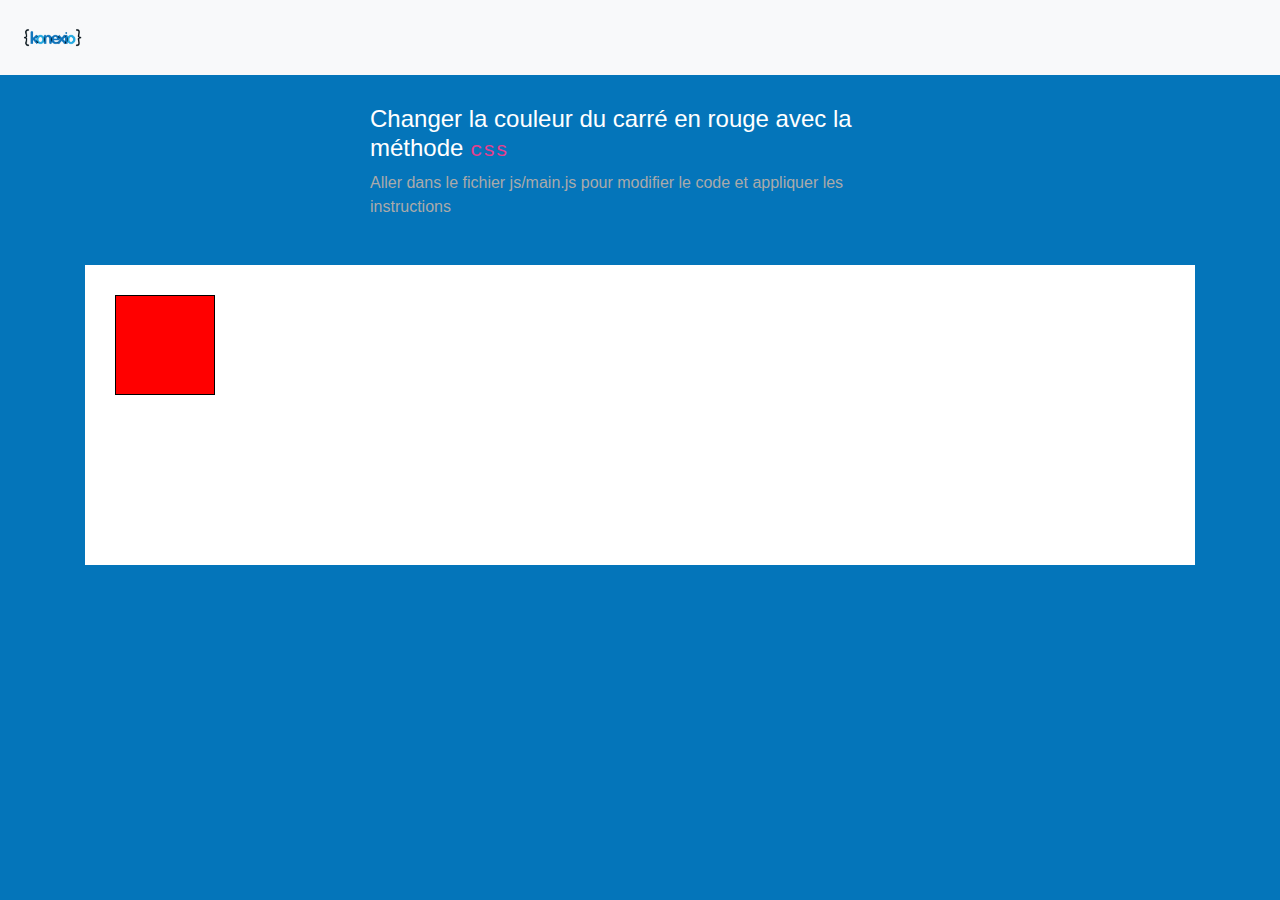
<file: exercice1/index.html>
<!DOCTYPE html>
<html>
  <head>
    <title>Exercice</title>
    <link rel="stylesheet" href="../assets/css/bootstrap.min.css" />
    <link rel="stylesheet" href="../assets/css/exercise.css" />
    <script src="https://code.jquery.com/jquery-3.5.1.min.js"></script>
  </head>
  <body>
    <nav class="navbar navbar-light bg-light">
      <a class="navbar-brand"><img src="../assets/img/logo.png" /></a>
    </nav>
    <div class="container">
      <div class="row">
        <div class="col-6 offset-3 instructions">
          <h4>
            Changer la couleur du carré en rouge avec la méthode
            <code>css</code>
          </h4>
          <p>
            Aller dans le fichier js/main.js pour modifier le code et appliquer
            les instructions
          </p>
        </div>
        <div class="col-12 exercise">
          <div id="exercise">
            <div id="square"></div>
          </div>
        </div>
      </div>
    </div>
    <script src="../assets/js/jquery-3.3.1.min.js"></script>
    <script src="../assets/js/functions.js"></script>
    <script src="./js/main.js"></script>
  </body>
</html>
</file>
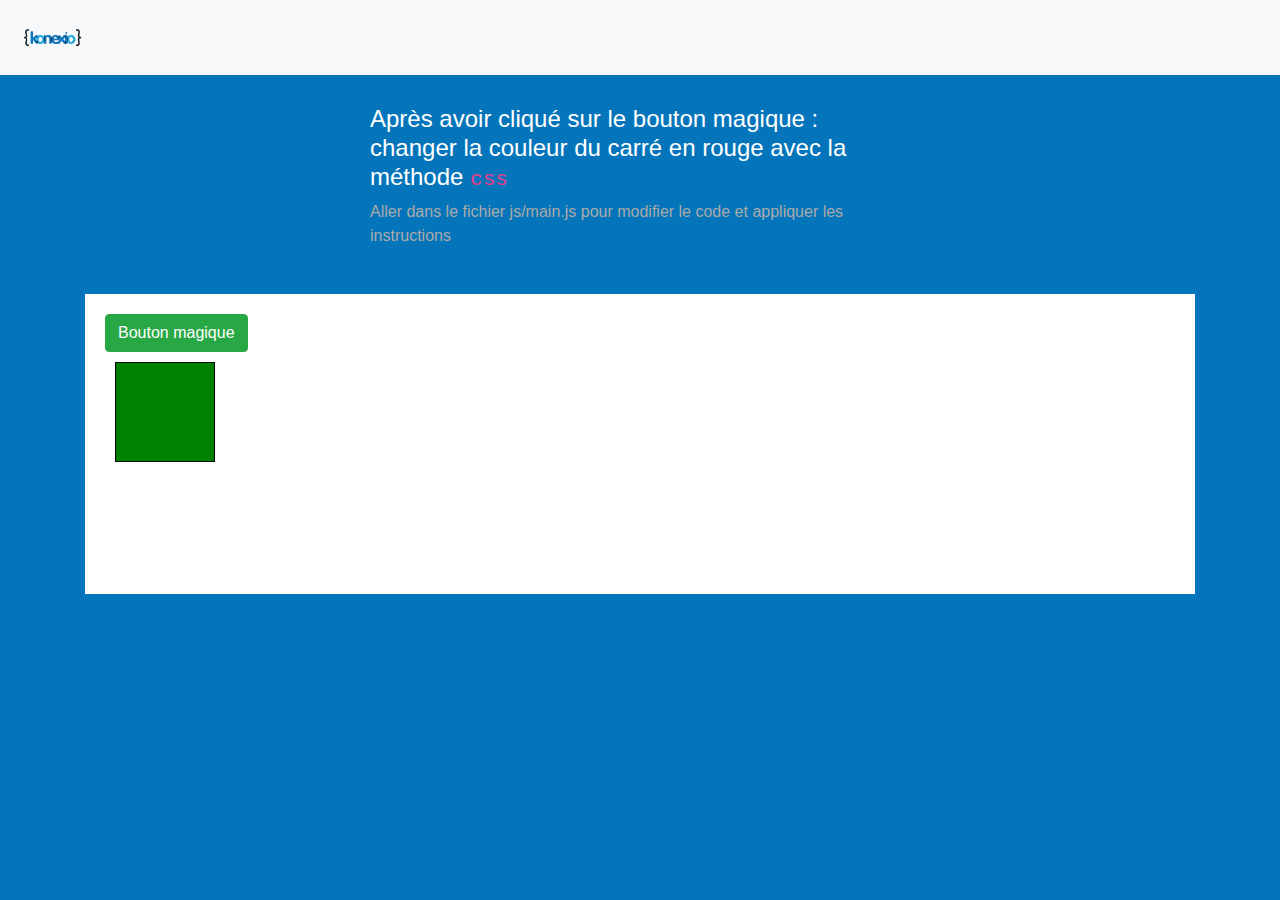
<file: exercice11/index.html>
<!DOCTYPE html>
<html>
<head>
    <title>Exercice</title>
    <link rel="stylesheet" href="../assets/css/bootstrap.min.css" />
    <link rel="stylesheet" href="../assets/css/exercise.css" />
</head>
<body>
    <nav class="navbar navbar-light bg-light">
        <a class="navbar-brand"><img src="../assets/img/logo.png" /></a>
    </nav>
    <div class="container">
        <div class="row">
            <div class="col-6 offset-3 instructions">
                <h4>Après avoir cliqué sur le bouton magique : changer la couleur du carré en rouge avec la méthode <code>css</code></h4>
                <p>Aller dans le fichier js/main.js pour modifier le code et appliquer les instructions</p>
            </div>
            <div class="col-12 exercise">
                <div id="exercise">
                    <button class="btn btn-success">Bouton magique</button>
                    <div id="square"></div>
                </div>
            </div>
        </div>
    </div>
    <script src="../assets/js/jquery-3.3.1.min.js"></script>
    <script src="../assets/js/functions.js"></script>
    <script src="js/main.js"></script>
</body>
</html>
</file>
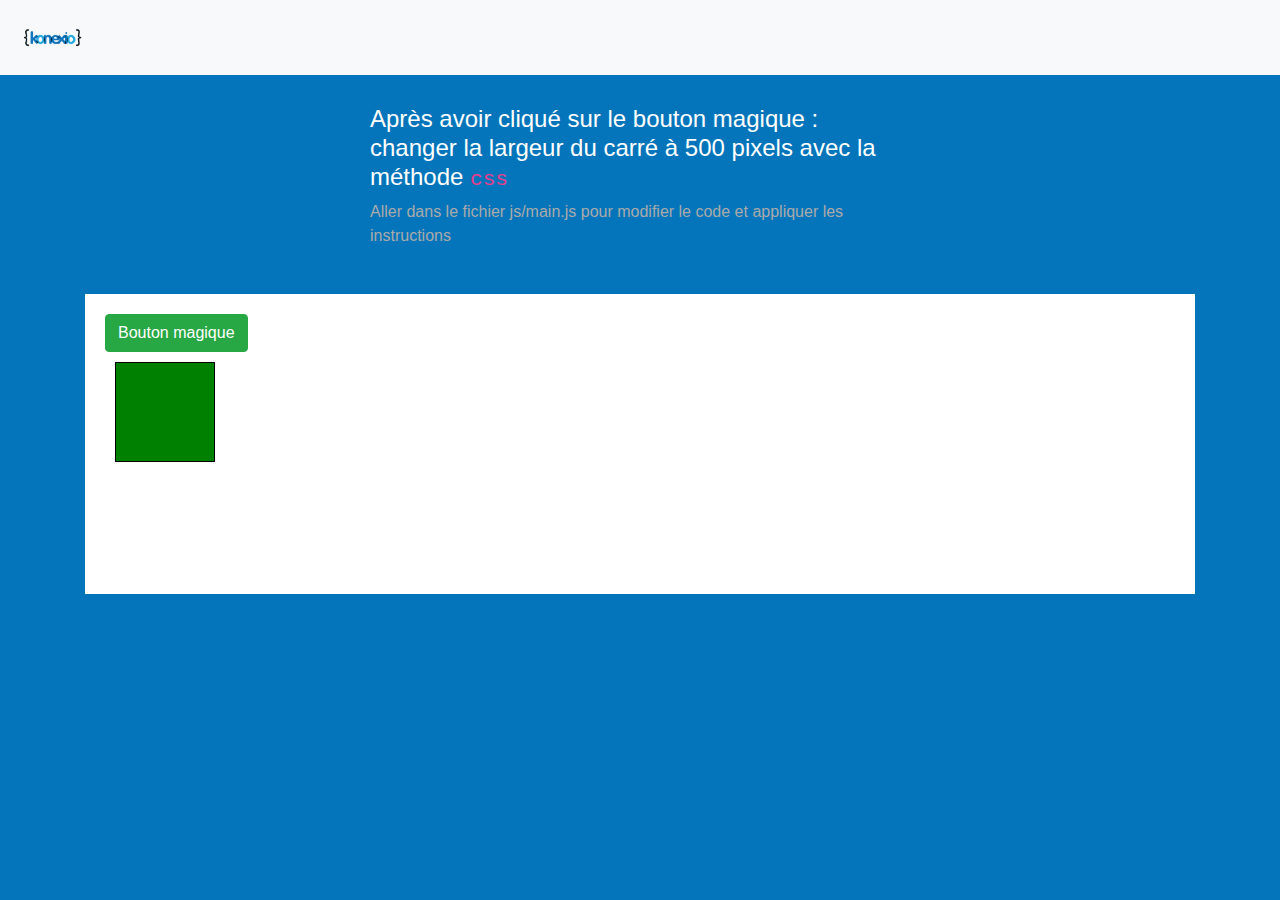
<file: exercice12/index.html>
<!DOCTYPE html>
<html>
<head>
    <title>Exercice</title>
    <link rel="stylesheet" href="../assets/css/bootstrap.min.css" />
    <link rel="stylesheet" href="../assets/css/exercise.css" />
</head>
<body>
    <nav class="navbar navbar-light bg-light">
        <a class="navbar-brand"><img src="../assets/img/logo.png" /></a>
    </nav>
    <div class="container">
        <div class="row">
            <div class="col-6 offset-3 instructions">
                <h4>Après avoir cliqué sur le bouton magique : changer la largeur du carré à 500 pixels avec la méthode <code>css</code></h4>
                <p>Aller dans le fichier js/main.js pour modifier le code et appliquer les instructions</p>
            </div>
            <div class="col-12 exercise">
                <div id="exercise">
                    <button class="btn btn-success">Bouton magique</button>
                    <div id="square"></div>
                </div>
            </div>
        </div>
    </div>
    <script src="../assets/js/jquery-3.3.1.min.js"></script>
    <script src="../assets/js/functions.js"></script>
    <script src="js/main.js"></script>
</body>
</html>
</file>
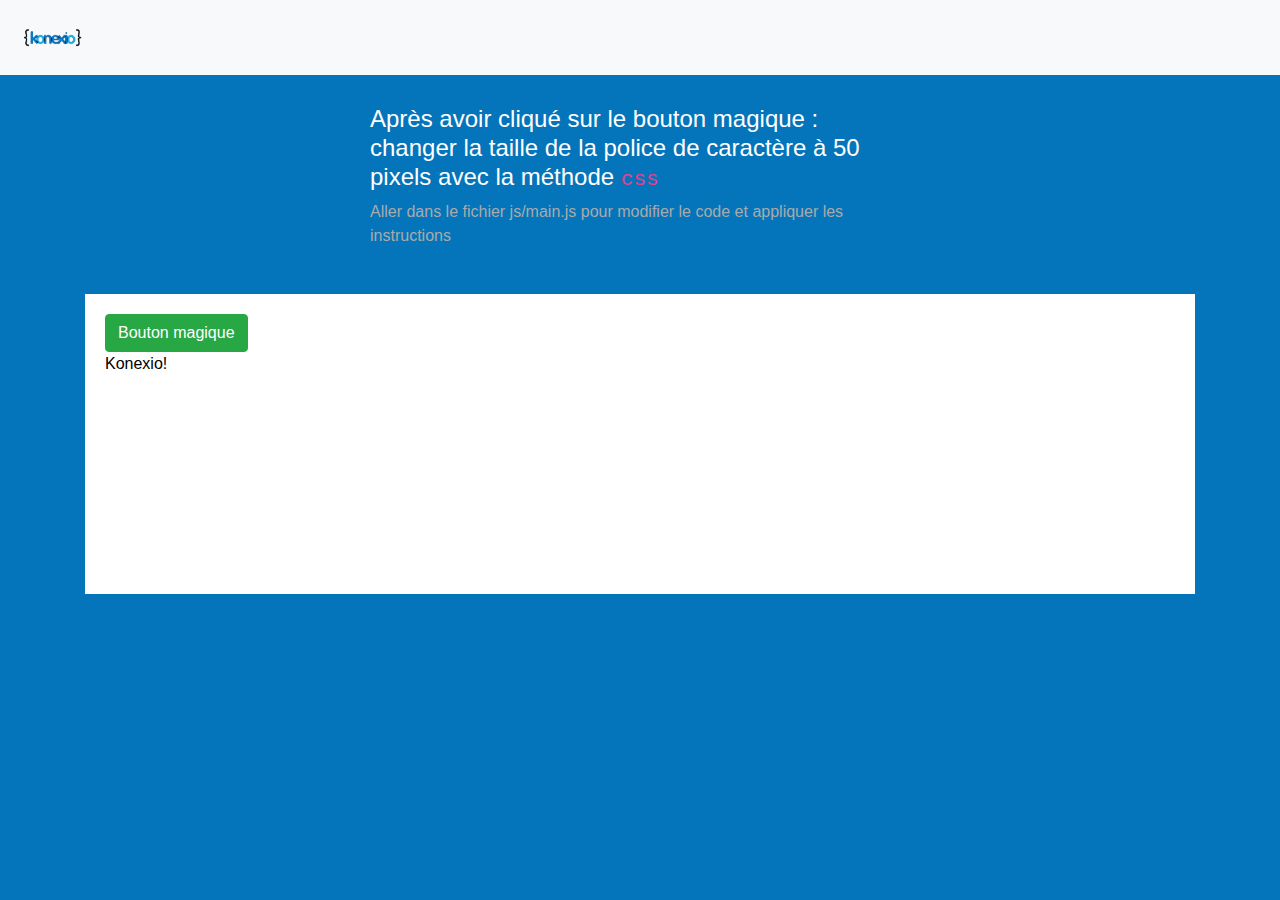
<file: exercice13/index.html>
<!DOCTYPE html>
<html>
<head>
    <title>Exercice</title>
    <link rel="stylesheet" href="../assets/css/bootstrap.min.css" />
    <link rel="stylesheet" href="../assets/css/exercise.css" />
</head>
<body>
    <nav class="navbar navbar-light bg-light">
        <a class="navbar-brand"><img src="../assets/img/logo.png" /></a>
    </nav>
    <div class="container">
        <div class="row">
            <div class="col-6 offset-3 instructions">
                <h4>Après avoir cliqué sur le bouton magique : changer la taille de la police de caractère à 50 pixels avec la méthode <code>css</code></h4>
                <p>Aller dans le fichier js/main.js pour modifier le code et appliquer les instructions</p>
            </div>
            <div class="col-12 exercise">
                <div id="exercise">
                    <button class="btn btn-success">Bouton magique</button>
                    <p id="text">Konexio!</p>
                </div>
            </div>
        </div>
    </div>
    <script src="../assets/js/jquery-3.3.1.min.js"></script>
    <script src="../assets/js/functions.js"></script>
    <script src="js/main.js"></script>
</body>
</html>
</file>
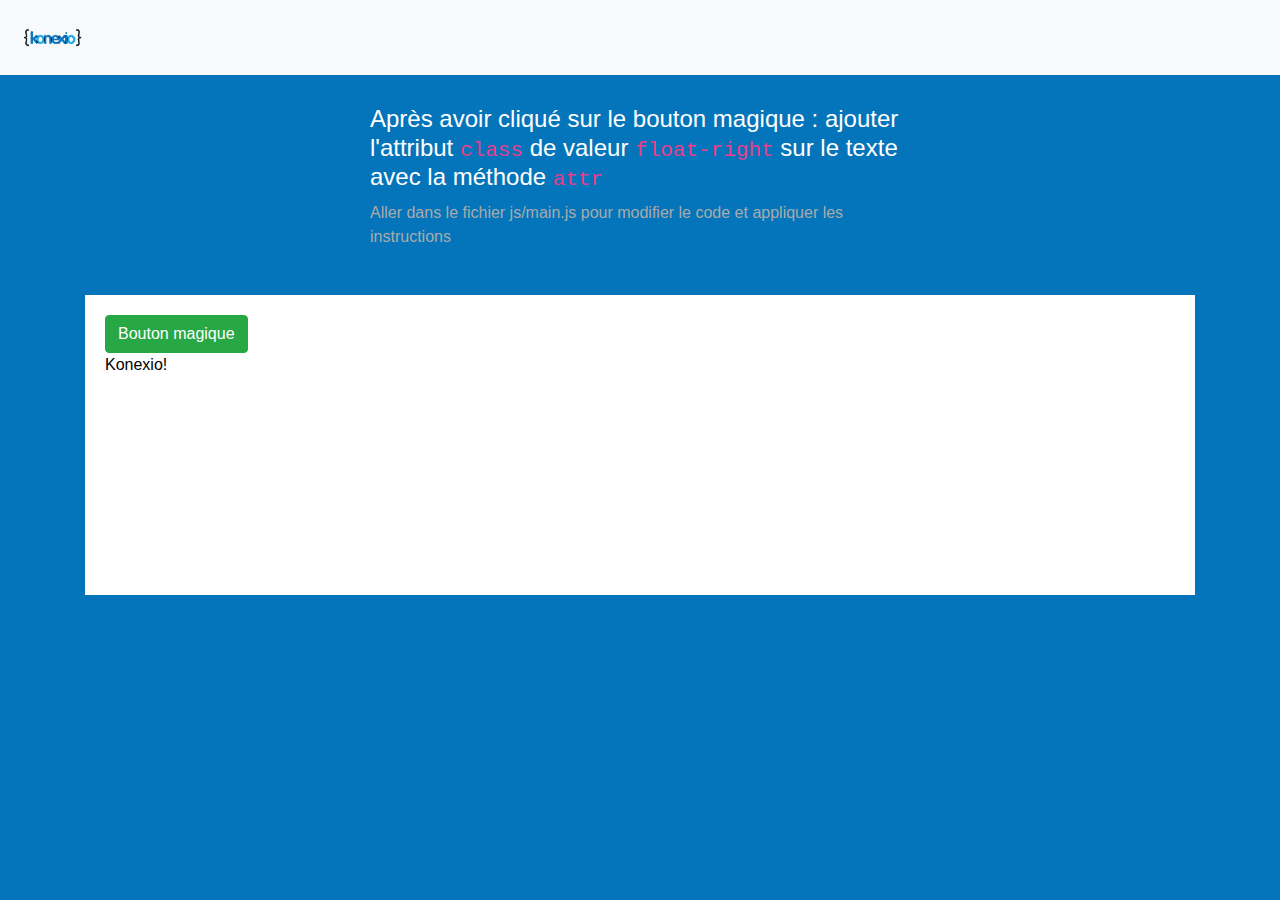
<file: exercice14/index.html>
<!DOCTYPE html>
<html>
<head>
    <title>Exercice</title>
    <link rel="stylesheet" href="../assets/css/bootstrap.min.css" />
    <link rel="stylesheet" href="../assets/css/exercise.css" />
</head>
<body>
    <nav class="navbar navbar-light bg-light">
        <a class="navbar-brand"><img src="../assets/img/logo.png" /></a>
    </nav>
    <div class="container">
        <div class="row">
            <div class="col-6 offset-3 instructions">
                <h4>Après avoir cliqué sur le bouton magique : ajouter l'attribut <code>class</code> de valeur <code>float-right</code> sur le texte avec la méthode <code>attr</code></h4>
                <p>Aller dans le fichier js/main.js pour modifier le code et appliquer les instructions</p>
            </div>
            <div class="col-12 exercise">
                <div id="exercise">
                    <button class="btn btn-success">Bouton magique</button>
                    <p id="text">Konexio!</p>
                </div>
            </div>
        </div>
    </div>
    <script src="../assets/js/jquery-3.3.1.min.js"></script>
    <script src="../assets/js/functions.js"></script>
    <script src="js/main.js"></script>
</body>
</html>
</file>
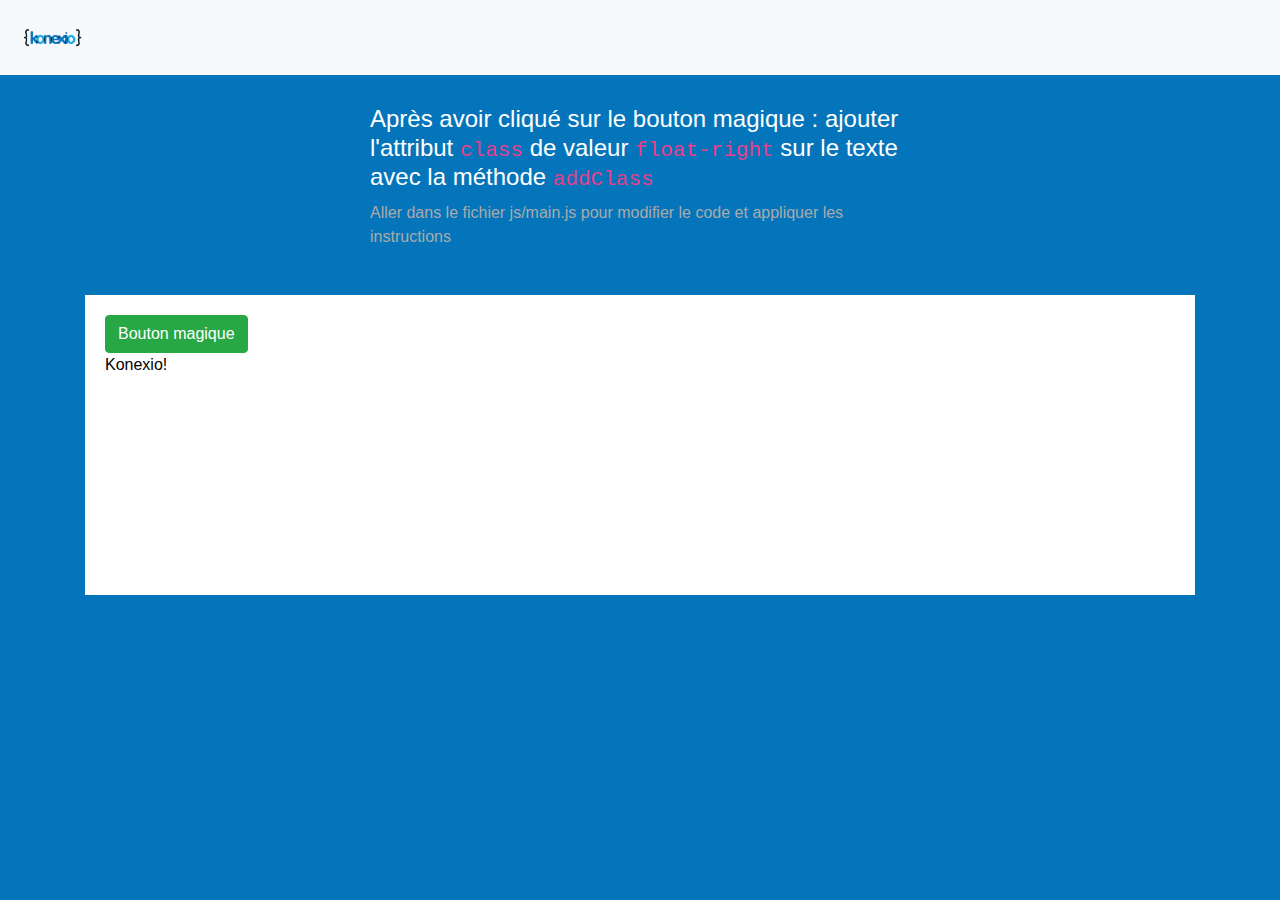
<file: exercice15/index.html>
<!DOCTYPE html>
<html>
<head>
    <title>Exercice</title>
    <link rel="stylesheet" href="../assets/css/bootstrap.min.css" />
    <link rel="stylesheet" href="../assets/css/exercise.css" />
</head>
<body>
    <nav class="navbar navbar-light bg-light">
        <a class="navbar-brand"><img src="../assets/img/logo.png" /></a>
    </nav>
    <div class="container">
        <div class="row">
            <div class="col-6 offset-3 instructions">
                <h4>Après avoir cliqué sur le bouton magique : ajouter l'attribut <code>class</code> de valeur <code>float-right</code> sur le texte avec la méthode <code>addClass</code></h4>
                <p>Aller dans le fichier js/main.js pour modifier le code et appliquer les instructions</p>
            </div>
            <div class="col-12 exercise">
                <div id="exercise">
                    <button class="btn btn-success">Bouton magique</button>
                    <p id="text">Konexio!</p>
                </div>
            </div>
        </div>
    </div>
    <script src="../assets/js/jquery-3.3.1.min.js"></script>
    <script src="../assets/js/functions.js"></script> 
    <script src="js/main.js"></script>
</body>
</html>
</file>
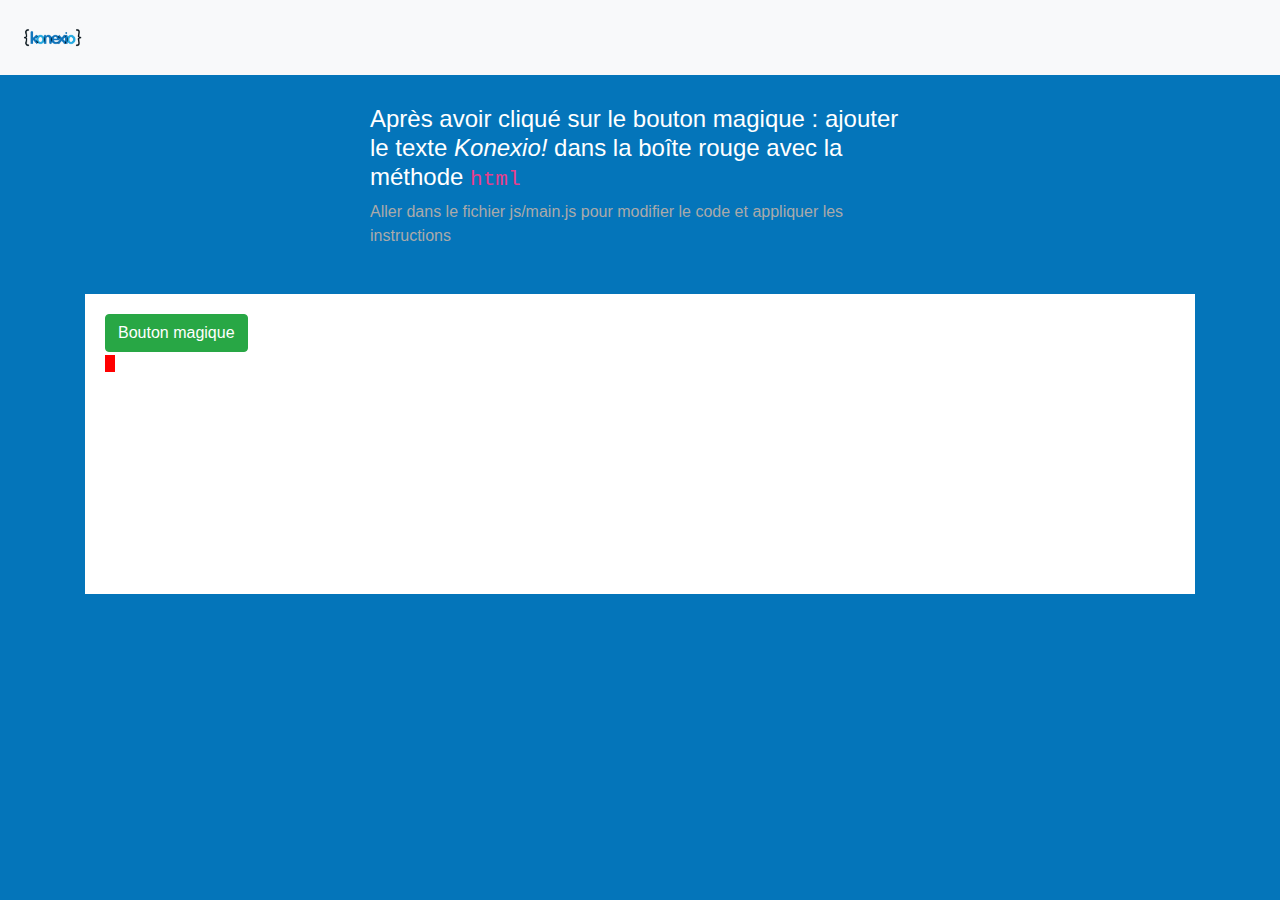
<file: exercice16/index.html>
<!DOCTYPE html>
<html>
<head>
    <title>Exercice</title>
    <link rel="stylesheet" href="../assets/css/bootstrap.min.css" />
    <link rel="stylesheet" href="../assets/css/exercise.css" />
    <link rel="stylesheet" href="css/style.css" />
</head>
<body>
    <nav class="navbar navbar-light bg-light">
        <a class="navbar-brand"><img src="../assets/img/logo.png" /></a>
    </nav>
    <div class="container">
        <div class="row">
            <div class="col-6 offset-3 instructions">
                <h4>Après avoir cliqué sur le bouton magique : ajouter le texte <em>Konexio!</em> dans la boîte rouge avec la méthode <code>html</code></h4>
                <p>Aller dans le fichier js/main.js pour modifier le code et appliquer les instructions</p>
            </div>
            <div class="col-12 exercise">
                <div id="exercise">
                    <button class="btn btn-success">Bouton magique</button>
                    <p>
                    <span id="text"></span>
                    </p>
                </div>
            </div>
        </div>
    </div>
    <script src="../assets/js/jquery-3.3.1.min.js"></script>
    <script src="../assets/js/functions.js"></script>
    <script src="js/main.js"></script>
</body>
</html>
</file>
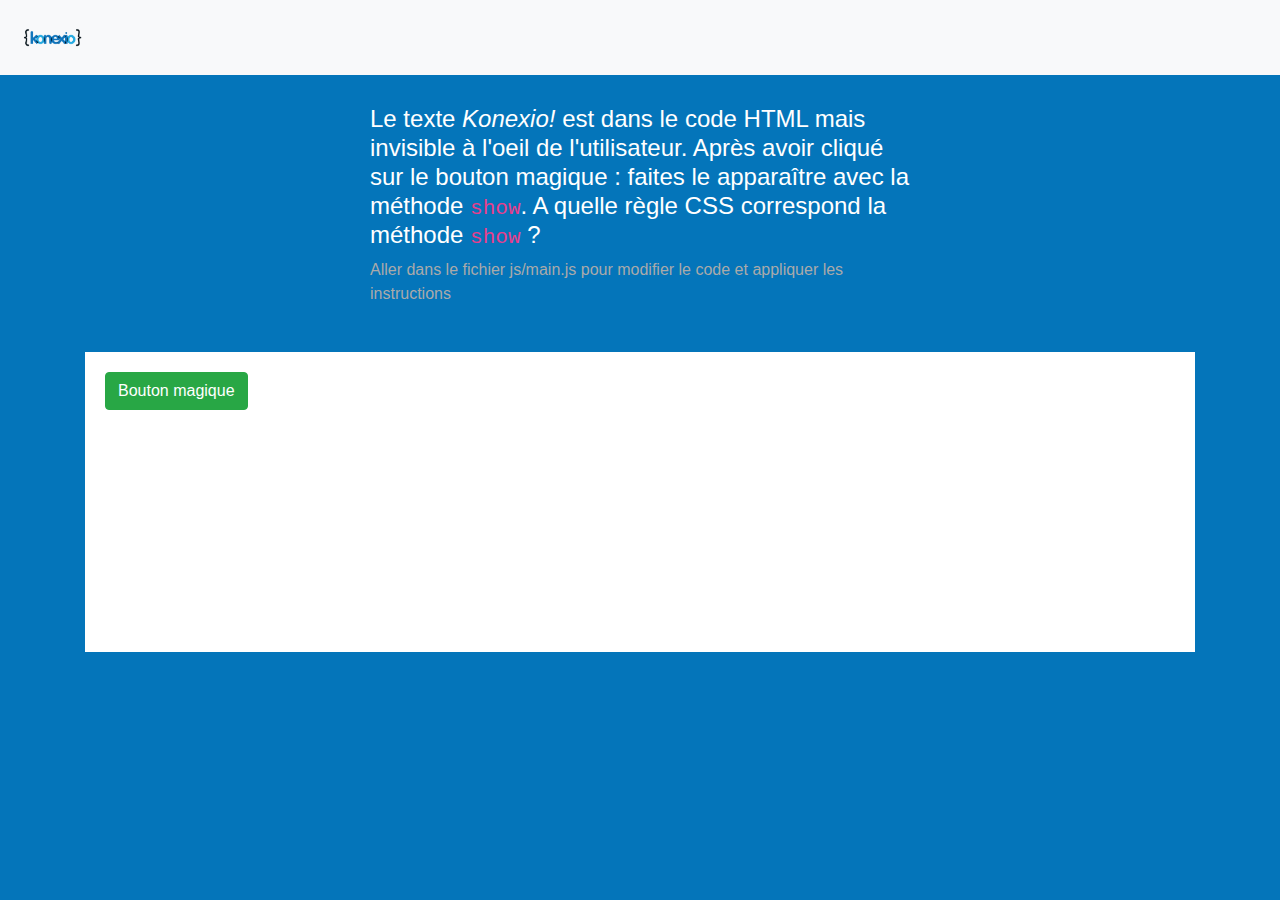
<file: exercice17/index.html>
<!DOCTYPE html>
<html>
<head>
    <title>Exercice</title>
    <link rel="stylesheet" href="../assets/css/bootstrap.min.css" />
    <link rel="stylesheet" href="../assets/css/exercise.css" />
    <link rel="stylesheet" href="css/style.css" />
</head>
<body>
    <nav class="navbar navbar-light bg-light">
        <a class="navbar-brand"><img src="../assets/img/logo.png" /></a>
    </nav>
    <div class="container">
        <div class="row">
            <div class="col-6 offset-3 instructions">
                <h4>Le texte <em>Konexio!</em> est dans le code HTML mais invisible à l'oeil de l'utilisateur. Après avoir cliqué sur le bouton magique : faites le apparaître avec la méthode <code>show</code>. A quelle règle CSS correspond la méthode <code>show</code> ?</h4>
                <p>Aller dans le fichier js/main.js pour modifier le code et appliquer les instructions</p>
            </div>
            <div class="col-12 exercise">
                <div id="exercise">
                    <button class="btn btn-success">Bouton magique</button>
                    <p id="text">Konexio!</p>
                </div>
            </div>
        </div>
    </div>
    <script src="../assets/js/jquery-3.3.1.min.js"></script>
    <script src="../assets/js/functions.js"></script>
    <script src="js/main.js"></script>
</body>
</html>
</file>
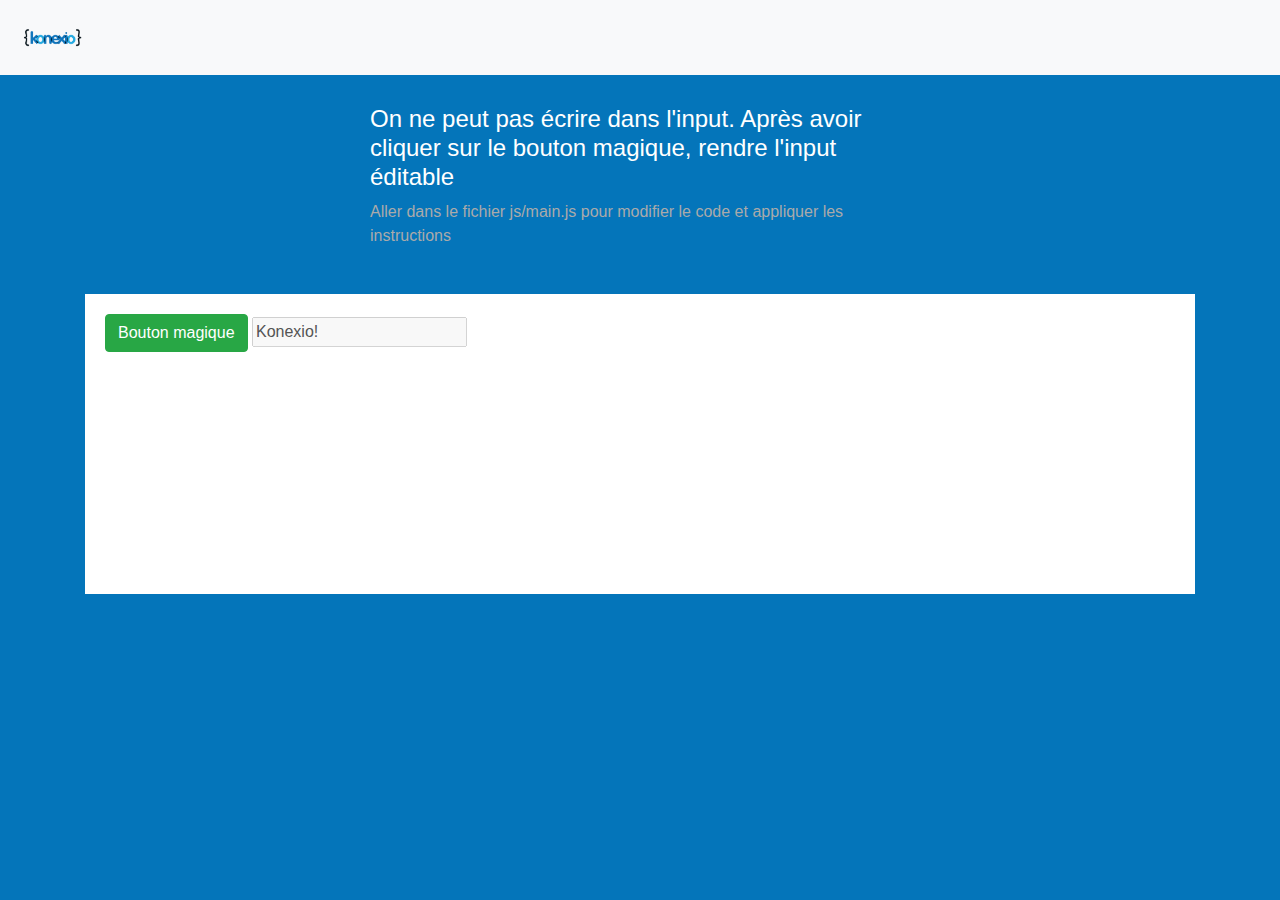
<file: exercice19/index.html>
<!DOCTYPE html>
<html>
<head>
    <title>Exercice</title>
    <link rel="stylesheet" href="../assets/css/bootstrap.min.css" />
    <link rel="stylesheet" href="../assets/css/exercise.css" />
    <link rel="stylesheet" href="css/style.css" />
</head>
<body>
    <nav class="navbar navbar-light bg-light">
        <a class="navbar-brand"><img src="../assets/img/logo.png" /></a>
    </nav>
    <div class="container">
        <div class="row">
            <div class="col-6 offset-3 instructions">
                <h4>On ne peut pas écrire dans l'input. Après avoir cliquer sur le bouton magique, rendre l'input éditable</h4>
                <p>Aller dans le fichier js/main.js pour modifier le code et appliquer les instructions</p>
            </div>
            <div class="col-12 exercise">
                <div id="exercise">
                    <button class="btn btn-success">Bouton magique</button>
                    <input type="text" value="Konexio!" disabled="disabled" />
                </div>
            </div>
        </div>
    </div>
    <script src="../assets/js/jquery-3.3.1.min.js"></script>
    <script src="../assets/js/functions.js"></script>
    <script src="js/main.js"></script>
</body>
</html>
</file>
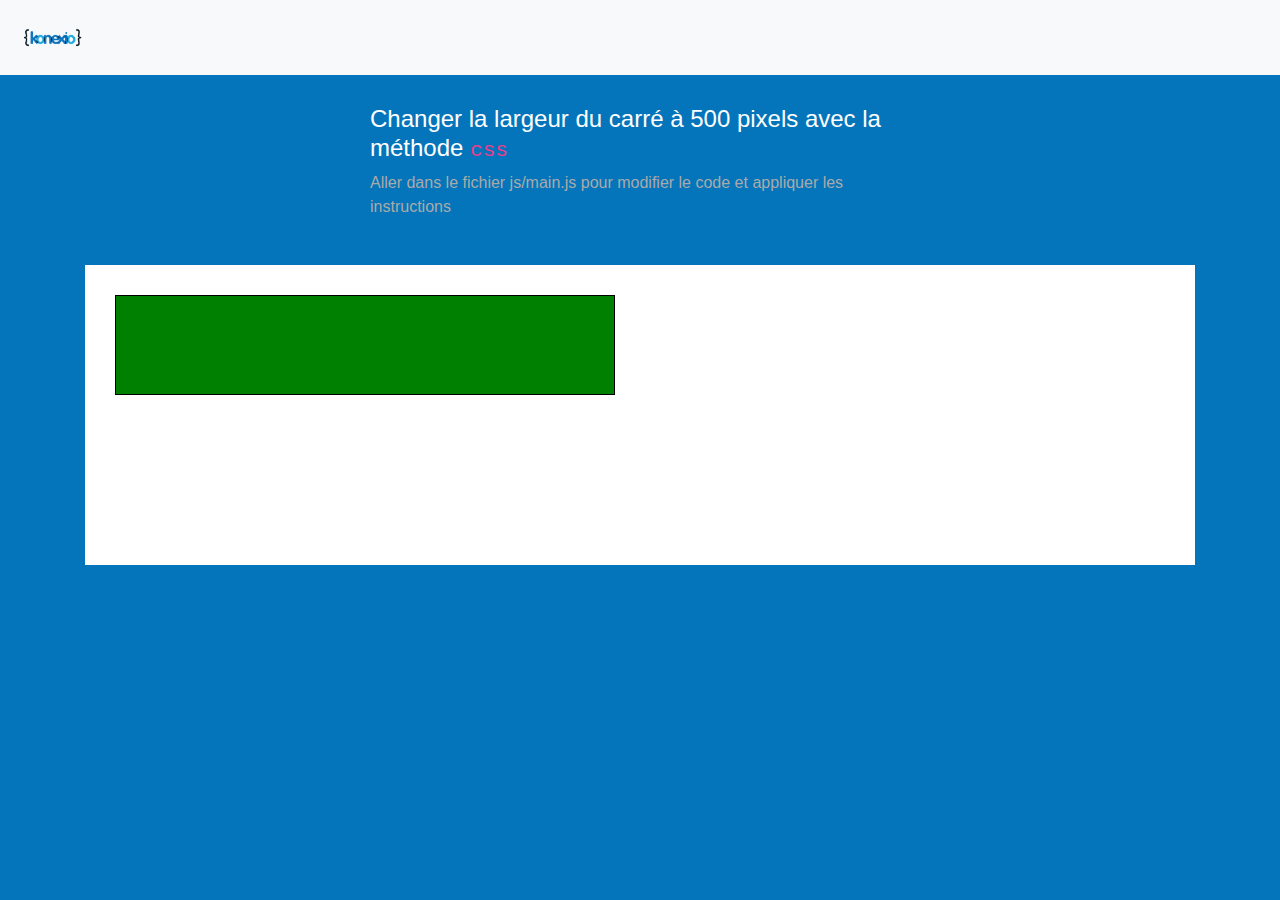
<file: exercice2/index.html>
<!DOCTYPE html>
<html>
<head>
    <title>Exercice</title>
    <link rel="stylesheet" href="../assets/css/bootstrap.min.css" />
    <link rel="stylesheet" href="../assets/css/exercise.css" />
</head>
<body>
    <nav class="navbar navbar-light bg-light">
        <a class="navbar-brand"><img src="../assets/img/logo.png" /></a>
    </nav>
    <div class="container">
        <div class="row">
            <div class="col-6 offset-3 instructions">
                <h4>Changer la largeur du carré à 500 pixels avec la méthode <code>css</code></h4>
                <p>Aller dans le fichier js/main.js pour modifier le code et appliquer les instructions</p>
            </div>
            <div class="col-12 exercise">
                <div id="exercise">
                    <div id="square"></div>
                </div>
            </div>
        </div>
    </div>
    <script src="../assets/js/jquery-3.3.1.min.js"></script>
    <script src="../assets/js/functions.js"></script>
    <script src="js/main.js"></script>
</body>
</html>
</file>
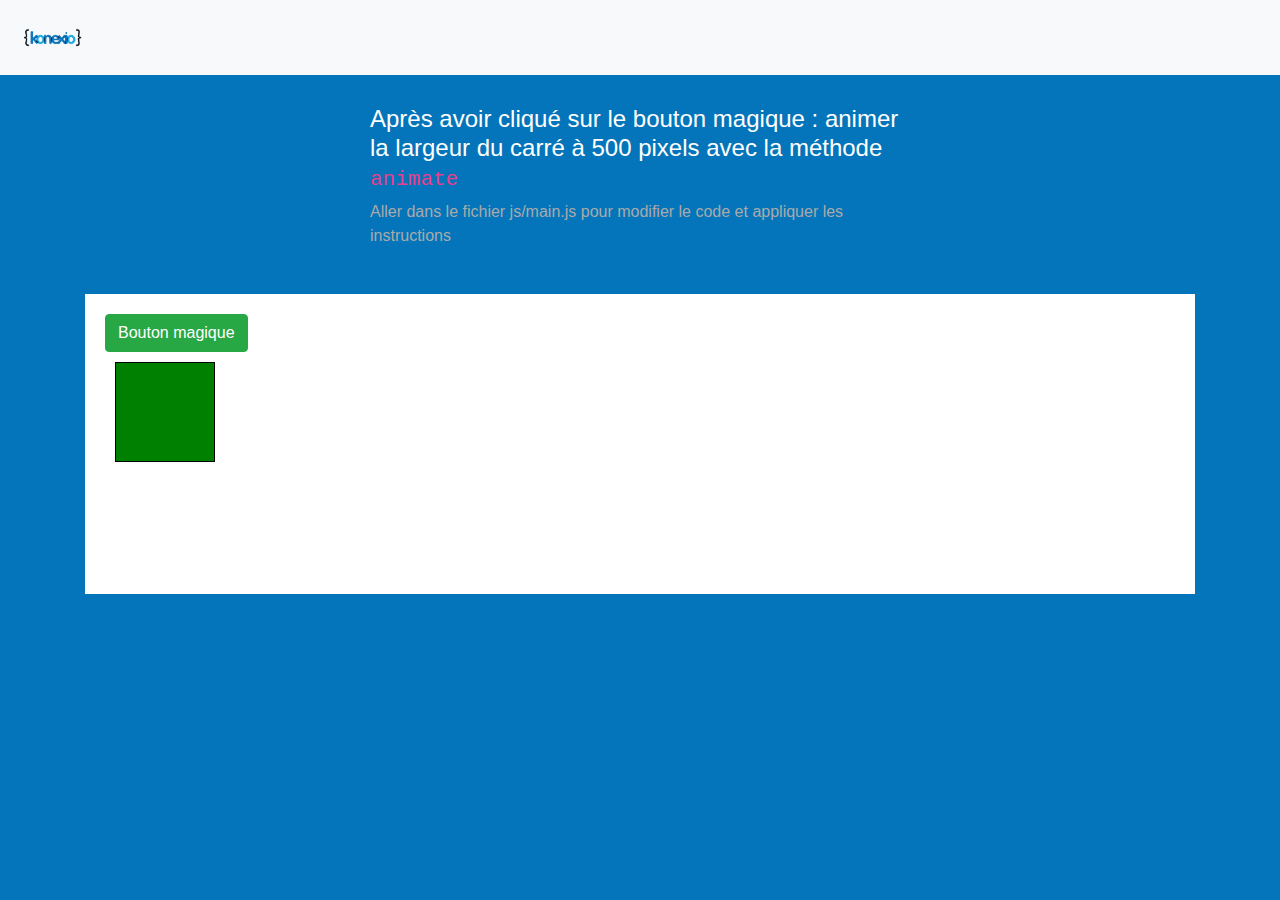
<file: exercice21/index.html>
<!DOCTYPE html>
<html>
  <head>
    <title>Exercice</title>
    <link rel="stylesheet" href="../assets/css/bootstrap.min.css" />
    <link rel="stylesheet" href="../assets/css/exercise.css" />
  </head>
  <body>
    <nav class="navbar navbar-light bg-light">
      <a class="navbar-brand"><img src="../assets/img/logo.png" /></a>
    </nav>
    <div class="container">
      <div class="row">
        <div class="col-6 offset-3 instructions">
          <h4>
            Après avoir cliqué sur le bouton magique : animer la largeur du
            carré à 500 pixels avec la méthode <code>animate</code>
          </h4>
          <p>
            Aller dans le fichier js/main.js pour modifier le code et appliquer
            les instructions
          </p>
        </div>
        <div class="col-12 exercise">
          <div id="exercise">
            <button class="btn btn-success">Bouton magique</button>
            <div id="square"></div>
          </div>
        </div>
      </div>
    </div>
    <script src="../assets/js/jquery-3.3.1.min.js"></script>
    <script src="../assets/js/functions.js"></script>
    <script src="js/main.js"></script>
  </body>
</html>
</file>
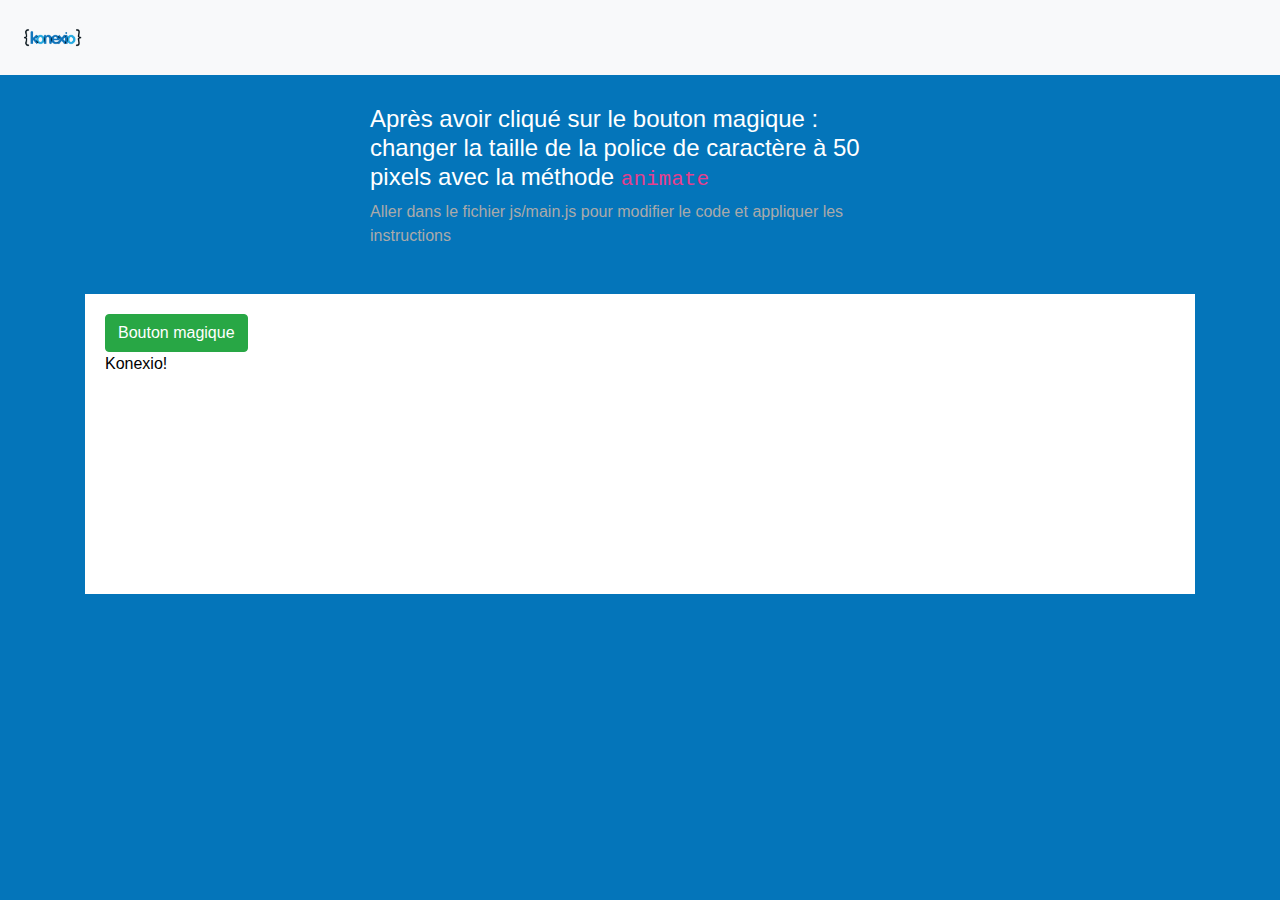
<file: exercice22/index.html>
<!DOCTYPE html>
<html>
<head>
    <title>Exercice</title>
    <link rel="stylesheet" href="../assets/css/bootstrap.min.css" />
    <link rel="stylesheet" href="../assets/css/exercise.css" />
</head>
<body>
    <nav class="navbar navbar-light bg-light">
        <a class="navbar-brand"><img src="../assets/img/logo.png" /></a>
    </nav>
    <div class="container">
        <div class="row">
            <div class="col-6 offset-3 instructions">
                <h4>Après avoir cliqué sur le bouton magique : changer la taille de la police de caractère à 50 pixels avec la méthode <code>animate</code></h4>
                <p>Aller dans le fichier js/main.js pour modifier le code et appliquer les instructions</p>
            </div>
            <div class="col-12 exercise">
                <div id="exercise">
                    <button class="btn btn-success">Bouton magique</button>
                    <p id="text">Konexio!</p>
                </div>
            </div>
        </div>
    </div>
    <script src="../assets/js/jquery-3.3.1.min.js"></script>
    <script src="../assets/js/functions.js"></script>
    <script src="js/main.js"></script>
</body>
</html>
</file>
<file: assets/css/exercise.css>
/**
 * Main color: #0475ba
 * Secondary color: #FFFFFF
 */
body {
  background: #0475ba;
  color: #ffffff;
}

.navbar-brand img {
  width: 70px;
}

.instructions {
  margin-top: 30px;
  margin-bottom: 30px;
}

.instructions p {
  color: #aaaaaa;
}

.instructions a {
  color: lightgreen;
}

#exercise {
  position: relative;
  background-color: #ffffff;
  height: 300px;
  padding: 20px;
  color: #000000;
}

#exercise #square {
  height: 100px;
  width: 100px;
  border: 1px solid #000000;
  background: green;
  position: absolute;
  margin: 10px;
}

#exercise #bg {
  height: 200px;
  width: 200px;
  background-color: blue;
  background-image: url(../img/background.jpg);
  background-size: 600px;
  position: relative;
}
</file>
<file: exercice16/css/style.css>
#text {
    padding: 0 5px;
    min-height: 14px;
    background: red;
}
</file>
<file: exercice17/css/style.css>
#text {
    display: none;
}
</file>
<file: exercice19/css/style.css>
#text {
    display: none;
}
</file>
